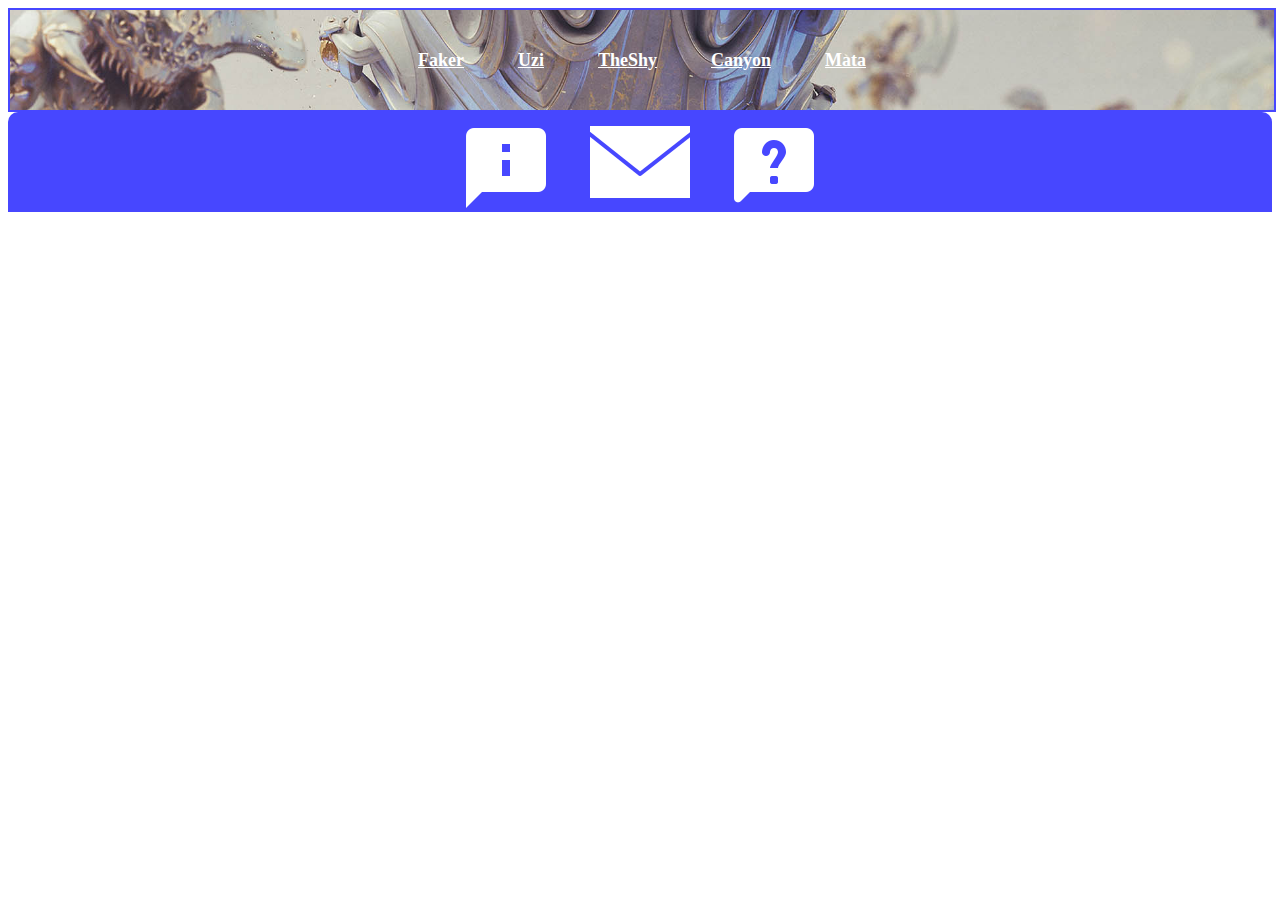
<file: index.html>
<!DOCTYPE html>
<html lang="pt-br">
<head>
    <meta charset="UTF-8">
    <meta name="viewport" content="width=device-width, initial-scale=1.0">
    <title>Goats do LOL</title>
    <link rel="stylesheet" href="./css/style.css">
</head>
<body>
    <header>
        <nav>
            <a href="./pages/page1/page1.html" class="nave">Faker</a>
            <a href="./pages/page2/page2.html" class="nave">Uzi</a>
            <a href="./pages/page3/page3.html" class="nave">TheShy</a>
            <a href="./pages/page4/page4.html" class="nave">Canyon</a>
            <a href="./pages/page5/page5.html" class="nave">Mata</a>
        </nav>
    </header>

    <footer>
        <a href="./pages/sobre/sobre.html" class="foot"><img src="./img/icons8-about-96.png" alt=""></a>
        <a href="./pages/sobre/email.html" class="foot"><img src="./img/icons8-email-100.png" alt=""></a>
        <a href="./pages/sobre/ajuda.html" class="foot"><img src="./img/icons8-help-96.png" alt=""></a>
    </footer>
</body>
</html>
</file>
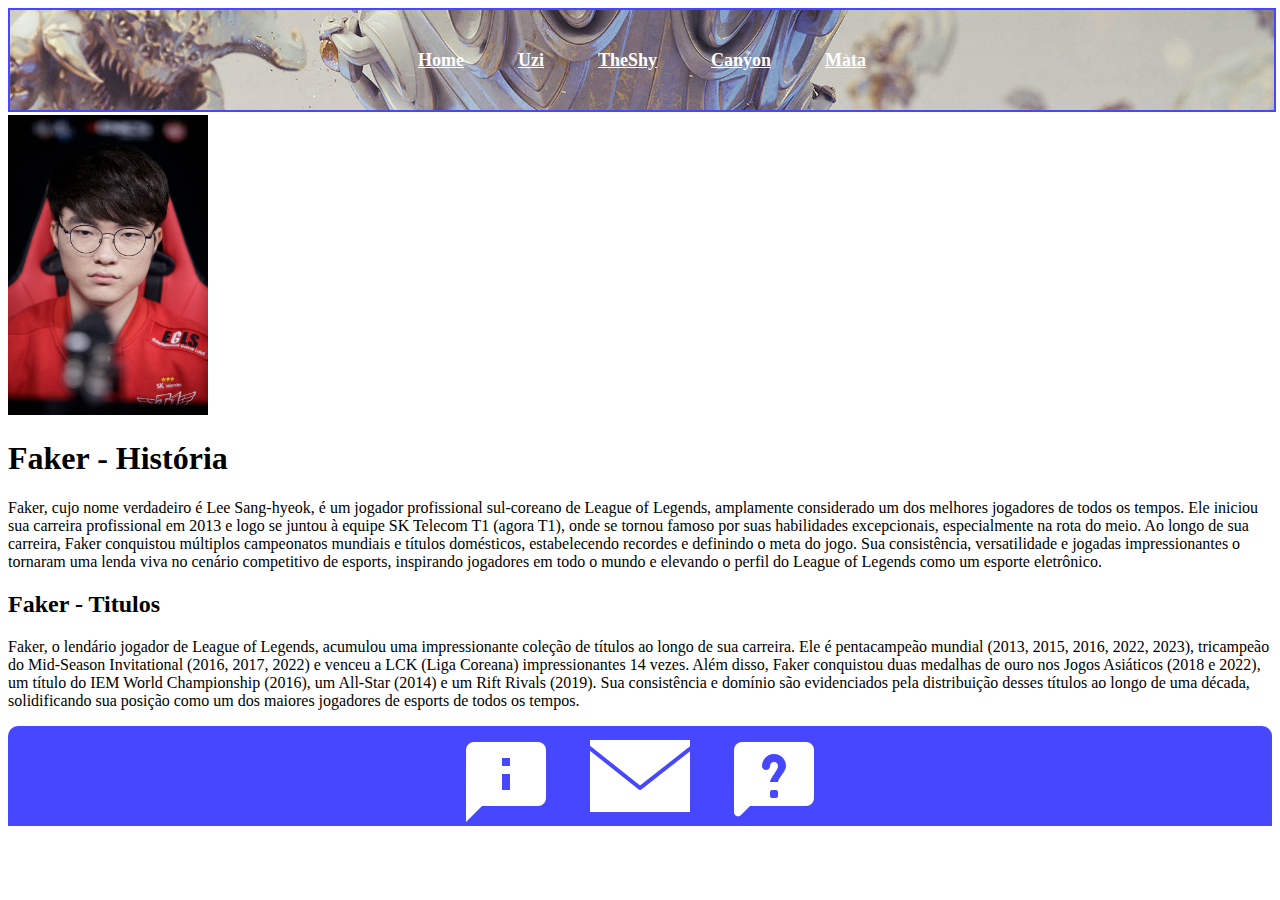
<file: pages/page1/page1.html>
<!DOCTYPE html>
<html lang="en">

<head>
    <meta charset="UTF-8">
    <meta name="viewport" content="width=device-width, initial-scale=1.0">
    <title>Faker</title>
    <link rel="stylesheet" href="../../css/style.css">
</head>

<body>
    <header>
        <nav>
            <a href="../../index.html" class="nave">Home</a>
            <a href="../page2/page2.html" class="nave">Uzi</a>
            <a href="../page3/page3.html" class="nave">TheShy</a>
            <a href="../page4/page4.html" class="nave">Canyon</a>
            <a href="../page5/page5.html" class="nave">Mata</a>
        </nav>
    </header>

    <main>
        <section>
            <img src="../../img/faker.jpeg" alt="" class="perfil">
            <h1>Faker - História</h1>
            <p>Faker, cujo nome verdadeiro é Lee Sang-hyeok, é um jogador profissional sul-coreano de League of Legends,
                amplamente considerado um dos melhores jogadores de todos os tempos. Ele iniciou sua carreira
                profissional em 2013 e logo se juntou à equipe SK Telecom T1 (agora T1), onde se tornou famoso por suas
                habilidades excepcionais, especialmente na rota do meio. Ao longo de sua carreira, Faker conquistou
                múltiplos campeonatos mundiais e títulos domésticos, estabelecendo recordes e definindo o meta do jogo.
                Sua consistência, versatilidade e jogadas impressionantes o tornaram uma lenda viva no cenário
                competitivo de esports, inspirando jogadores em todo o mundo e elevando o perfil do League of Legends
                como um esporte eletrônico.</p>
        </section>
        <section>
            <h2>Faker - Titulos</h2>
            <p>Faker, o lendário jogador de League of Legends, acumulou uma impressionante coleção de títulos ao longo
                de sua carreira. Ele é pentacampeão mundial (2013, 2015, 2016, 2022, 2023), tricampeão do Mid-Season
                Invitational (2016, 2017, 2022) e venceu a LCK (Liga Coreana) impressionantes 14 vezes. Além disso,
                Faker conquistou duas medalhas de ouro nos Jogos Asiáticos (2018 e 2022), um título do IEM World
                Championship (2016), um All-Star (2014) e um Rift Rivals (2019). Sua consistência e domínio são
                evidenciados pela distribuição desses títulos ao longo de uma década, solidificando sua posição como um
                dos maiores jogadores de esports de todos os tempos.</p>
        </section>
    </main>

    <footer>
        <a href="../sobre/sobre.html" class="foot"><img src="../../img/icons8-about-96.png" alt=""></a>
        <a href="../sobre/email.html" class="foot"><img src="../../img/icons8-email-100.png" alt=""></a>
        <a href="../sobre/ajuda.html" class="foot"><img src="../../img/icons8-help-96.png" alt=""></a>
    </footer>
</body>

</html>
</file>
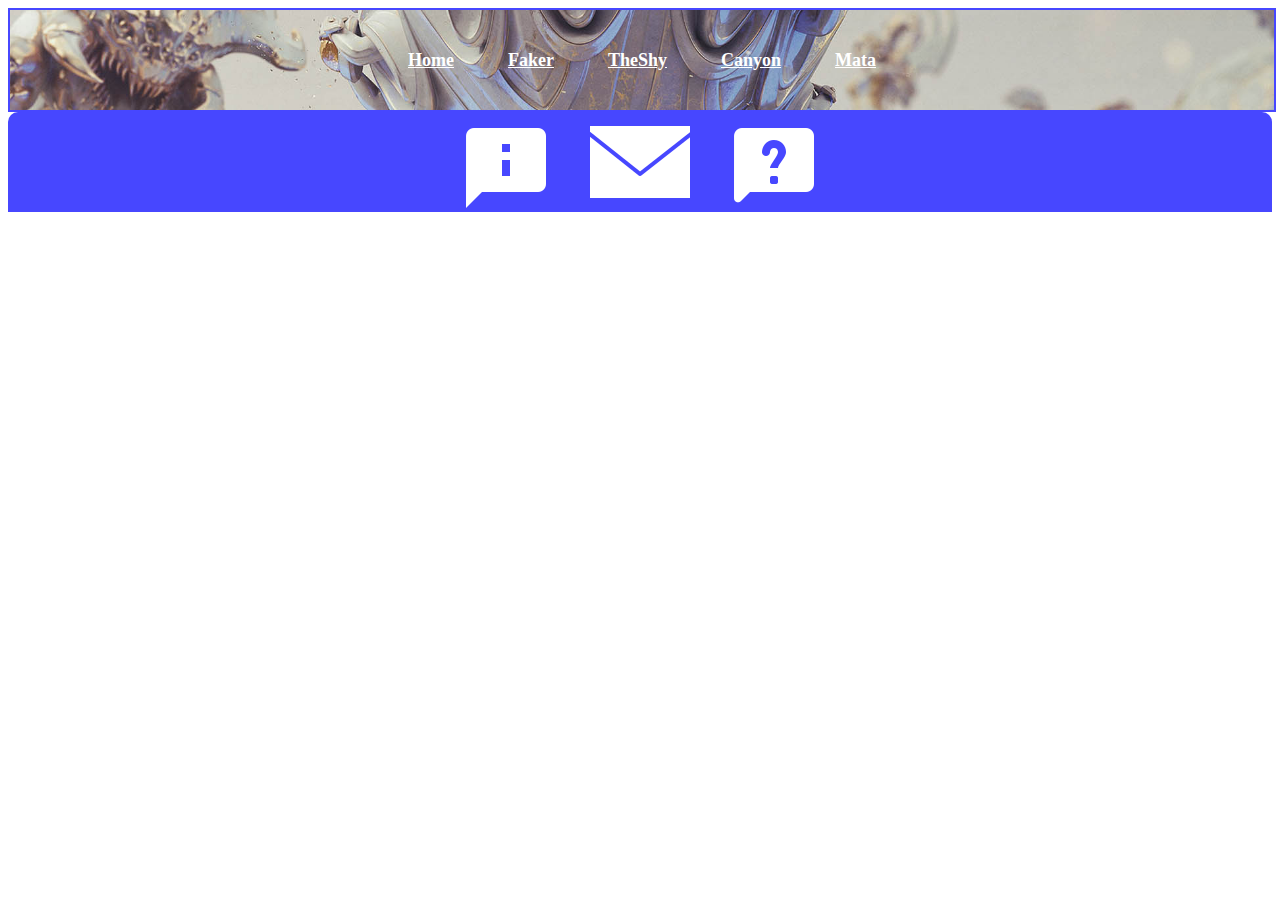
<file: pages/page2/page2.html>
<!DOCTYPE html>
<html lang="en">
<head>
    <meta charset="UTF-8">
    <meta name="viewport" content="width=device-width, initial-scale=1.0">
    <title>Uzi</title>
    <link rel="stylesheet" href="../../css/style.css">
</head>
<body>
    <header>
        <nav>
            <a href="../../index.html" class="nave">Home</a>
            <a href="../page1/page1.html" class="nave">Faker</a>
            <a href="../page3/page3.html" class="nave">TheShy</a>
            <a href="../page4/page4.html" class="nave">Canyon</a>
            <a href="../page5/page5.html" class="nave">Mata</a>
        </nav>
    </header>

    <footer>
        <a href="../sobre/sobre.html" class="foot"><img src="../../img/icons8-about-96.png" alt=""></a>
        <a href="../sobre/email.html" class="foot"><img src="../../img/icons8-email-100.png" alt=""></a>
        <a href="../sobre/ajuda.html" class="foot"><img src="../../img/icons8-help-96.png" alt=""></a>
    </footer>
</body>
</html>
</file>
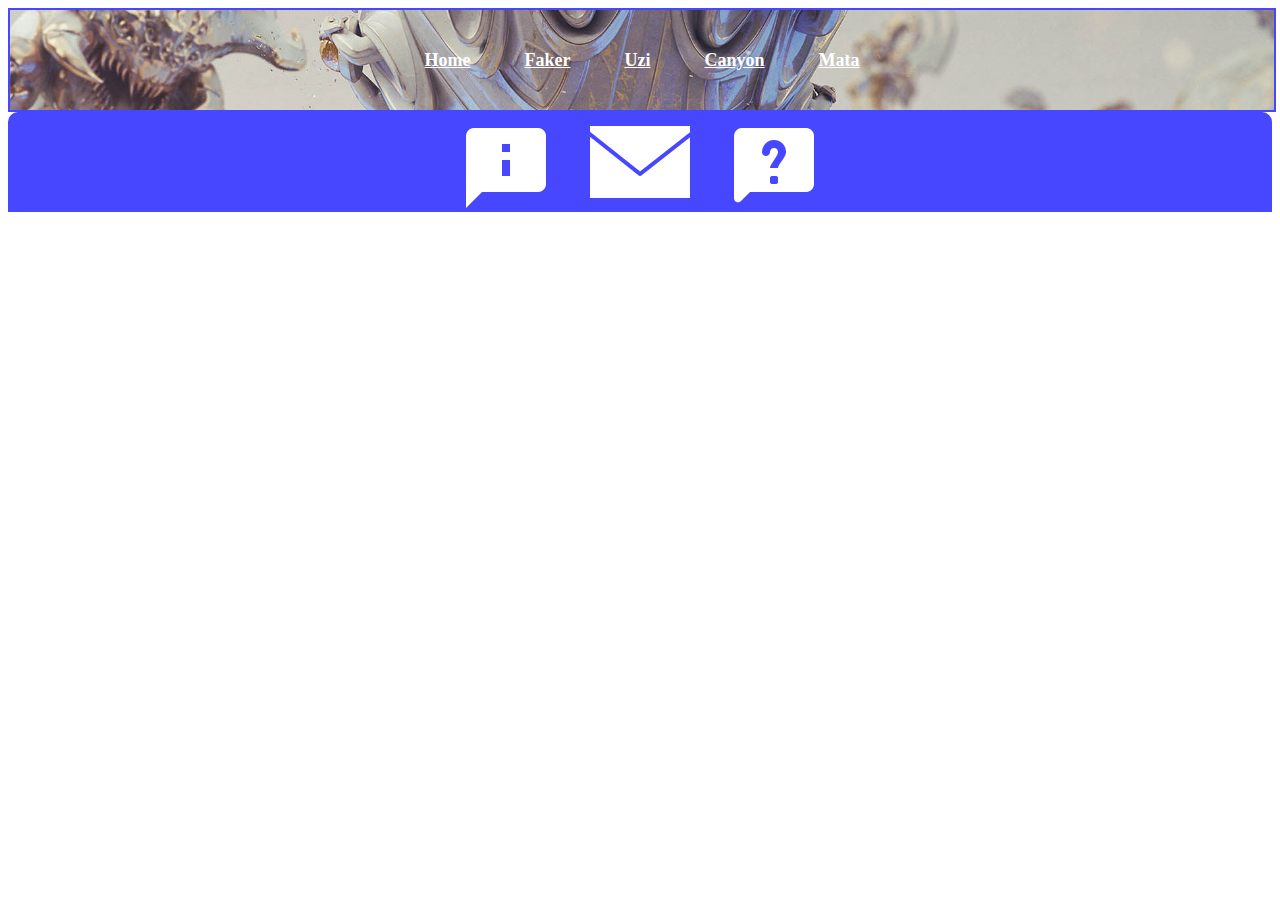
<file: pages/page3/page3.html>
<!DOCTYPE html>
<html lang="en">
<head>
    <meta charset="UTF-8">
    <meta name="viewport" content="width=device-width, initial-scale=1.0">
    <title>TheShy</title>
    <link rel="stylesheet" href="../../css/style.css">
</head>
<body>
    <header>
        <nav>
            <a href="../../index.html" class="nave">Home</a>
            <a href="../page1/page1.html" class="nave">Faker</a>
            <a href="../page2/page2.html" class="nave">Uzi</a>
            <a href="../page4/page4.html" class="nave">Canyon</a>
            <a href="../page5/page5.html" class="nave">Mata</a>
        </nav>
    </header>
    
    <footer>
        <a href="../sobre/sobre.html" class="foot"><img src="../../img/icons8-about-96.png" alt=""></a>
        <a href="../sobre/email.html" class="foot"><img src="../../img/icons8-email-100.png" alt=""></a>
        <a href="../sobre/ajuda.html" class="foot"><img src="../../img/icons8-help-96.png" alt=""></a>
    </footer>
</body>
</html>
</file>
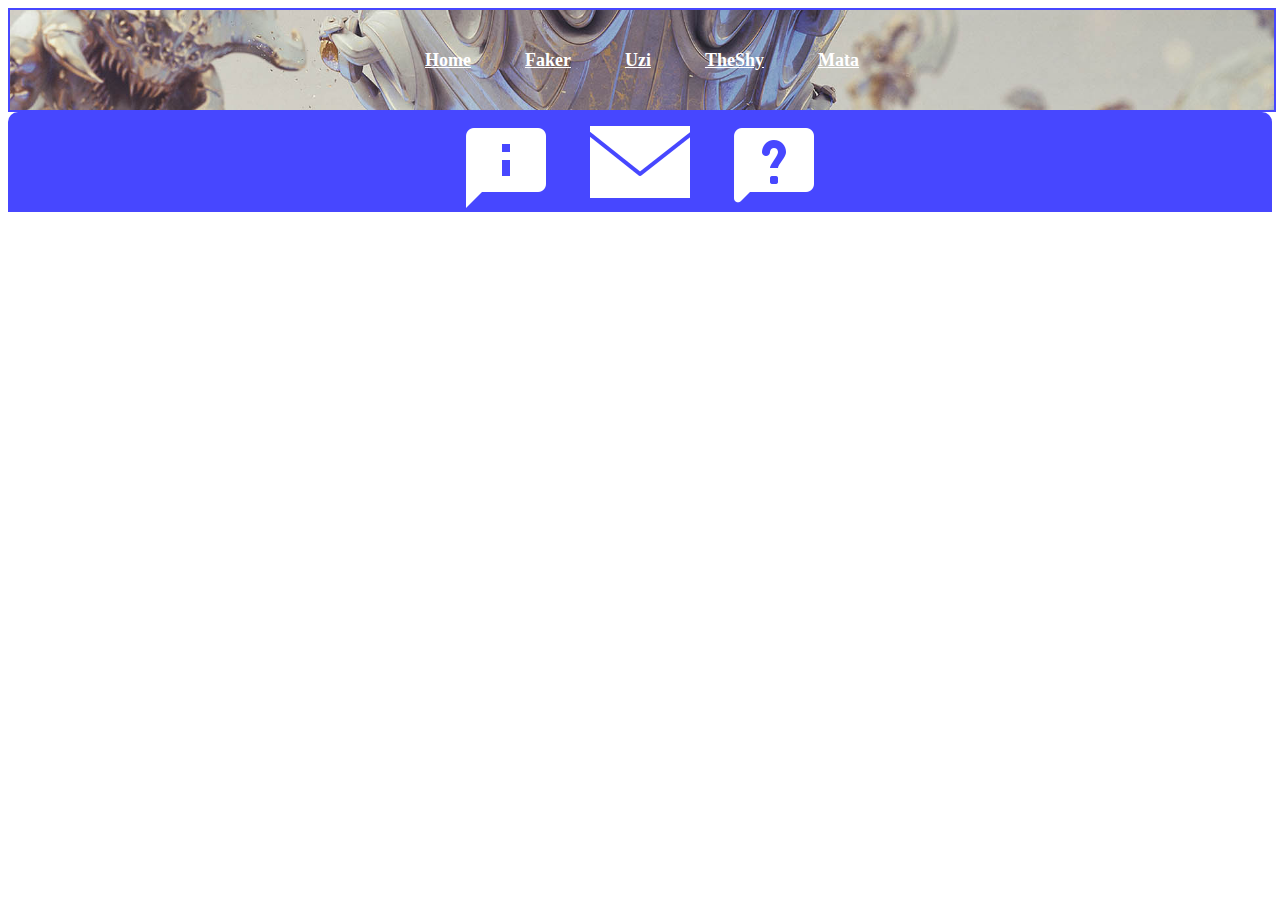
<file: pages/page4/page4.html>
<!DOCTYPE html>
<html lang="en">
<head>
    <meta charset="UTF-8">
    <meta name="viewport" content="width=device-width, initial-scale=1.0">
    <title>Canyon</title>
    <link rel="stylesheet" href="../../css/style.css">
</head>
<body>
    <header>
        <nav>
            <a href="../../index.html" class="nave">Home</a>
            <a href="../page1/page1.html" class="nave">Faker</a>
            <a href="../page2/page2.html" class="nave">Uzi</a>
            <a href="../page3/page3.html" class="nave">TheShy</a>
            <a href="../page5/page5.html" class="nave">Mata</a>
        </nav>
    </header>

    <footer>
        <a href="../sobre/sobre.html" class="foot"><img src="../../img/icons8-about-96.png" alt=""></a>
        <a href="../sobre/email.html" class="foot"><img src="../../img/icons8-email-100.png" alt=""></a>
        <a href="../sobre/ajuda.html" class="foot"><img src="../../img/icons8-help-96.png" alt=""></a>
    </footer>
</body>
</html>
</file>
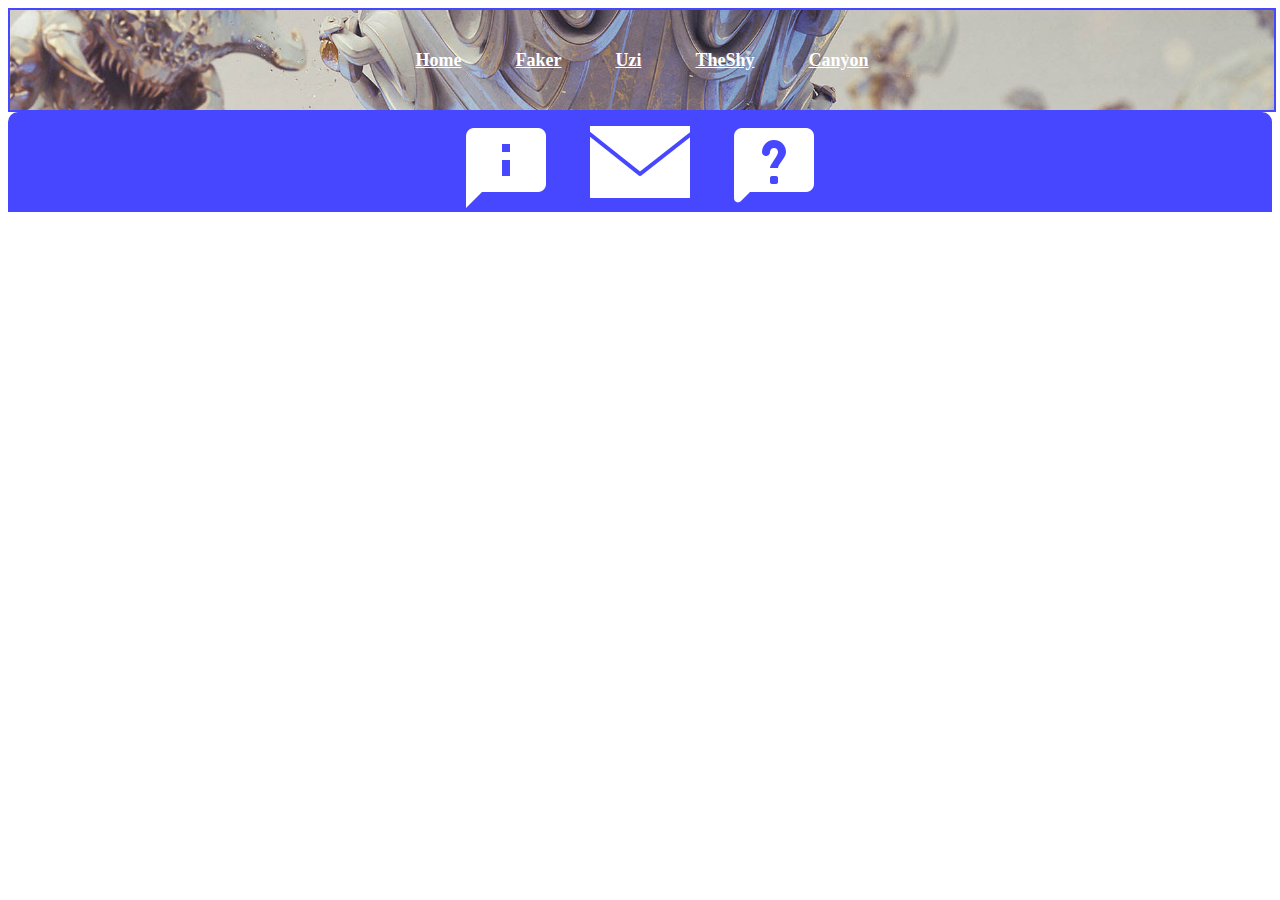
<file: pages/page5/page5.html>
<!DOCTYPE html>
<html lang="en">
<head>
    <meta charset="UTF-8">
    <meta name="viewport" content="width=device-width, initial-scale=1.0">
    <title>Mata</title>
    <link rel="stylesheet" href="../../css/style.css">
</head>
<body>
    <header>
        <nav>
            <a href="../../index.html" class="nave">Home</a>
            <a href="../page1/page1.html" class="nave">Faker</a>
            <a href="../page2/page2.html" class="nave">Uzi</a>
            <a href="../page3/page3.html" class="nave">TheShy</a>
            <a href="../page4/page4.html" class="nave">Canyon</a>
        </nav>
    </header>

    <footer>
        <a href="../sobre/sobre.html" class="foot"><img src="../../img/icons8-about-96.png" alt=""></a>
        <a href="../sobre/email.html" class="foot"><img src="../../img/icons8-email-100.png" alt=""></a>
        <a href="../sobre/ajuda.html" class="foot"><img src="../../img/icons8-help-96.png" alt=""></a>
    </footer>
</body>
</html>
</file>
<file: css/style.css>
header{
    text-align: center;
    align-content: center;
    border: 2px solid rgb(71, 71, 255);
    background-image: url(../img/banner.jpg);
    background-size: cover;
    background-position: center;
    width: 100%;
    height: 100px;
}

.nave{
    color: white;
    padding: 25px;
    font-size: large;
    font-weight: bold;
}

footer{
    background-color: rgb(71, 71, 255);
    height: 100px;
    width: 100%;
    bottom: 0;
    border-top-left-radius: 10px;
    border-top-right-radius: 10px;
    text-align: center;
    align-content: center;
}

.foot{
    color: white;
    padding: 1rem;
    font-size: large;
    font-weight: bold;
}

.perfil{
    
    height: 300px;
    padding-top: 3px;
}
</file>
